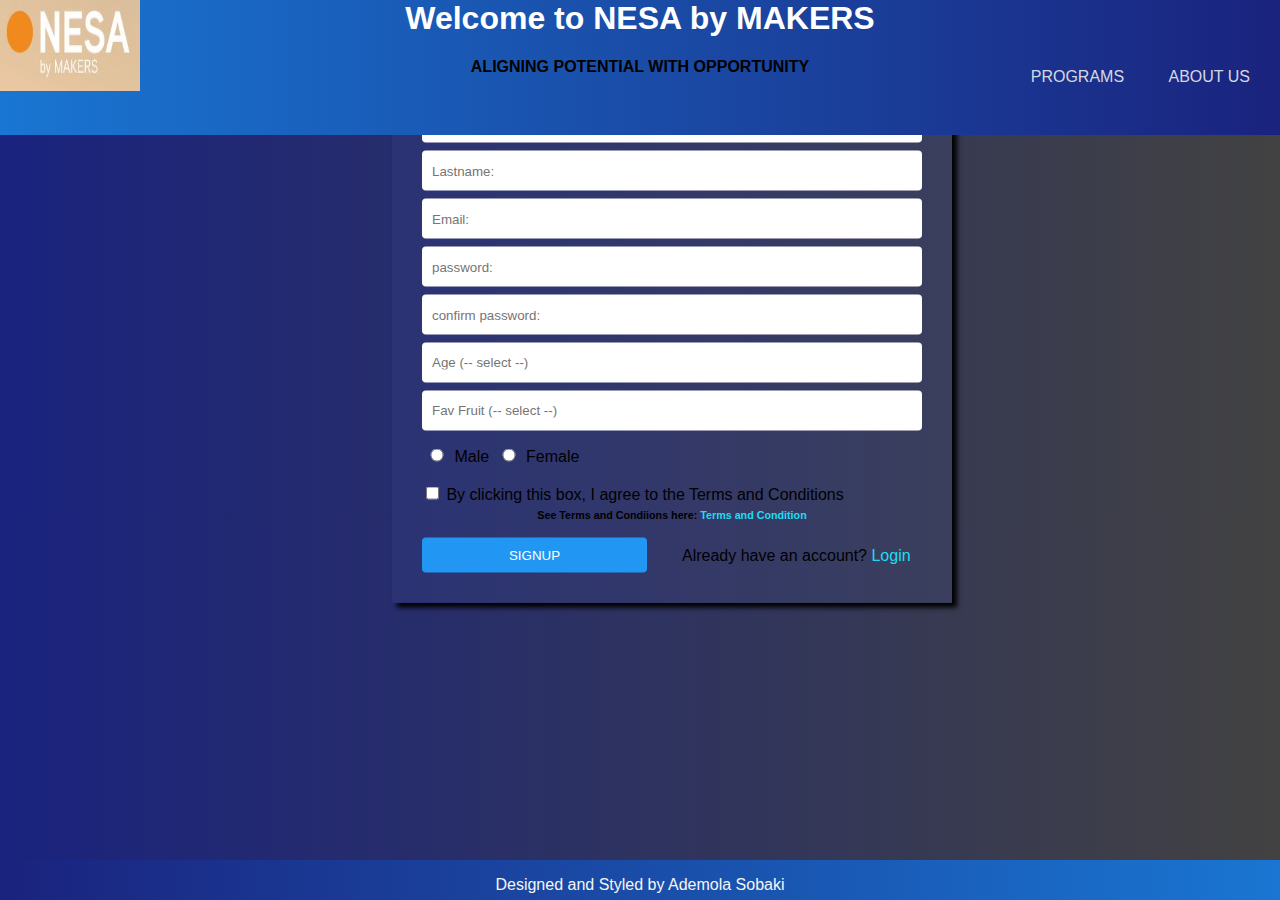
<file: index.html>
<!DOCTYPE html>
<html lang="en">
<head>
    <meta charset="UTF-8">
    <meta name="viewport" content="width=device-width, initial-scale=1.0">
    <meta http-equiv="X-UA-Compatible" content="ie=edge">
    <title>Signup</title>
    <link rel="stylesheet" type="text/css" href="index.css">
    <script src="script.js"></script>

</head>
<body>
    <header class="head" >
        <h1>Welcome to NESA by MAKERS</h1>
        <h4>Aligning Potential with Opportunity</h4>
        <img src="nesa.JPG" alt="NESA" width="150px" height="93px">

        <nav class="nav">
            <ul class="list">
                <li><a href="#" class="nav-link">PROGRAMS</a></li>
                <li><a href="#" class="nav-link">ABOUT US</a></li>
            </ul>
        </nav>
    </header>

    <main>
        <section >
            <div class="container">
                <div class="div">
                    <form class="form" name="form1">
                            <input type="text" required placeholder="Firstname:" class="form-control inputbox" id="firstname" name="firstname"> <br><br>
                            <input type="text" required placeholder="Lastname:" class="form-control inputbox" id="lastname" name="lastname"> <br><br>
                            <input type="email" required placeholder="Email:" class="form-control inputbox" id="
                            mail" name="email"> <br><br>
                            <input type="password" required placeholder="password:" class="form-control inputbox" id="passwd" name="password1"> <br><br>
                            <input type="password" required placeholder="confirm password:" class="form-control inputbox" id="passwd1" name="password2"> <br><br>
                            <input list="age" placeholder="Age (-- select --)" class="form-control inputbox" >
                            <datalist id="age" >
                              <option value="Age (-- select --)">
                              <option value="below 18">
                              <option value="18 - 23">
                              <option value="23 - 27">
                              <option value="28 - 33">
                              <option value="34 - 40">
                              <option value="Above 40">
                            </datalist> <br><br>
                            <input list="fruit" placeholder="Fav Fruit (-- select --)" class="form-control inputbox">
                            <datalist id="fruit">
                                <option value="Fav Fruit (-- select --)">
                                <option value="Mango">
                                <option value="Apple">
                                <option value="Banana">
                                <option value="Orange">
                                <option value="Pinepple">
                                <option value="Waterlemon">
                            </datalist> <br><br>
                            <input type="radio" name="gender" value="male" class="radio"> Male 
                            <input type="radio" name="gender" value="female" class="radio"> Female <br> <br>
                            <input type="checkbox" required name="tandc" value="check" class="check" id="tandc"> By clicking this box, I agree to the Terms and Conditions<br>
                            <h6>See Terms and Condiions here: <a href="#" class="link">Terms and Condition</a></h6>
                            <input onclick="validateFormSignup()" type="submit" value="Signup" class="btn" >
                            <p id="side"> Already have an account?  <a href="login.html" class="link">Login</a></p>
                    </form>
                </div>
            </div>
        </section>

    </main>

    <footer>
        <div class="foot">
            <p>Designed and Styled by Ademola Sobaki</p>
        </div>
    </footer>
</body>
</html>
</file>
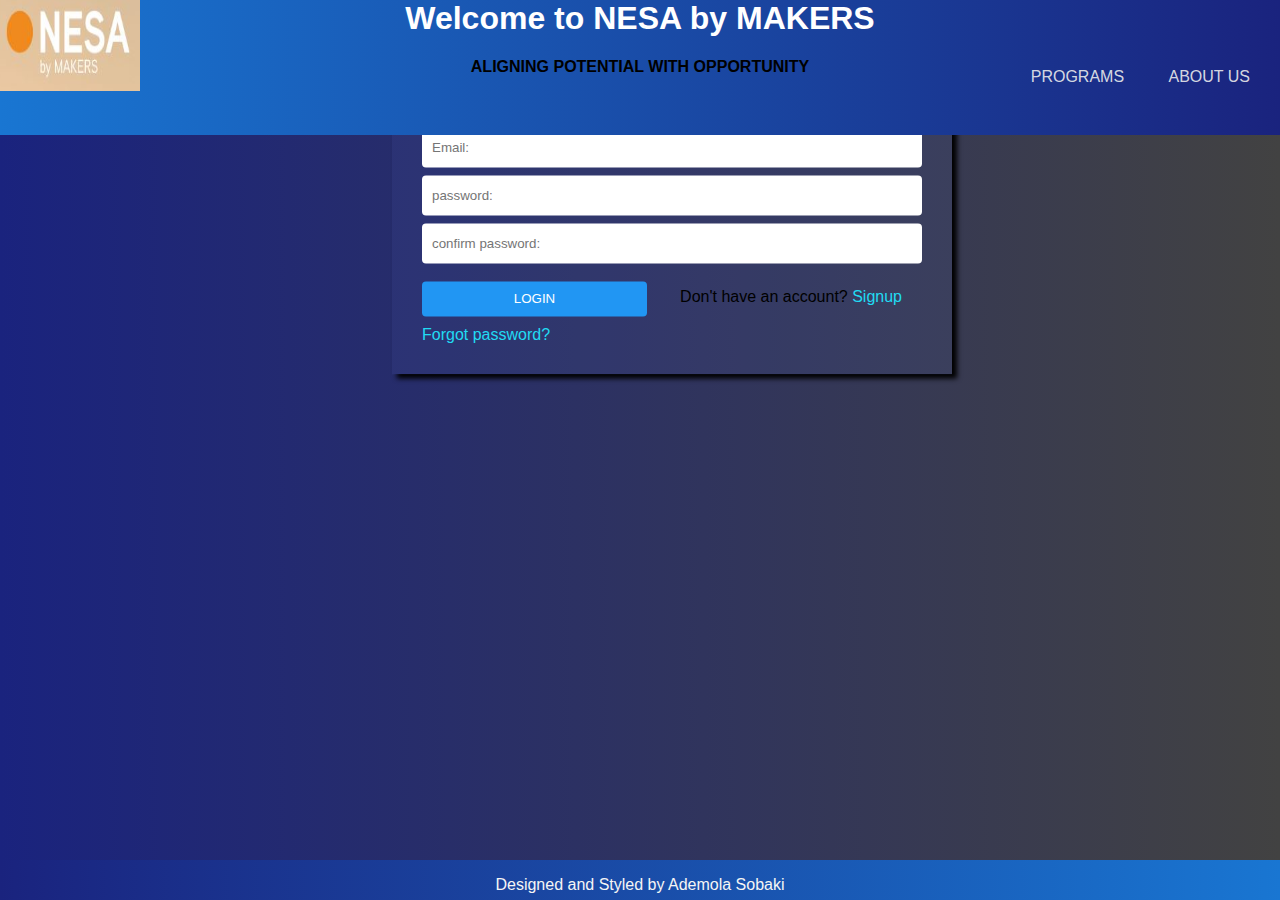
<file: login.html>
<!DOCTYPE html>
<html lang="en">
<head>
    <meta charset="UTF-8">
    <meta name="viewport" content="width=device-width, initial-scale=1.0">
    <meta http-equiv="X-UA-Compatible" content="ie=edge">
    <title>Login</title>
    <link rel="stylesheet" type="text/css" href="index.css">
    <script src="script.js"></script>

</head>
<body>
    <header class="head">
        <h1>Welcome to NESA by MAKERS</h1>
        <h4>Aligning Potential with Opportunity</h4>
        <img src="nesa.JPG" alt="NESA" width="150px" height="93px">

        <nav class="nav">
            <ul class="list">
                <li><a href="#" class="nav-link">PROGRAMS</a></li>
                <li><a href="#" class="nav-link">ABOUT US</a></li>
            </ul>
        </nav>
    </header>

    <main>
        <section>
            <div class="container">
                <div class="div">
                    <form class="form" name="loginForm">
                            <h1>LOGIN HERE</h1>
                            <input type="email" required placeholder="Email:" class="form-control inputbox" id="mail" name="email"> <br><br>
                            <input type="password" required placeholder="password:" class="form-control inputbox" id="passwd" name="password1"> <br><br>
                            <input type="password" required placeholder="confirm password:" class="form-control inputbox" id="passwd1" name="password2"> <br><br>
                            
                            <input type="submit" onclick="validateFormLogin()" value="LOGIN" class="btn"  id="login-btn">
                            <p id="login-side">Don't have an account?  <a href="./" class="link"> Signup</a></p><br>

                            <a href="#" id="a" class="link">Forgot password?</a>
                    </form>

                </div>

            </div>
        </section>

    </main>
    <footer>
            <div class="foot">
                    <p>Designed and Styled by Ademola Sobaki</p>
            </div>
    </footer>

</body>
</html>
</file>
<file: index.css>
body{
    margin:0;
    padding:0;
    /* background: url(img1.jpg); */
    background-image: linear-gradient(to right, rgba(26,35,126 ,1), rgba(66,66,66 ,1));
    /* background-color: darkblue; */
    background-repeat: repeat-y;
    /* background-position: left; */
    /* background-size: auto; */
    font-family: Arial, Helvetica, sans-serif;
    /* height: 100%; */
    }


.head {
    background-image: linear-gradient(to left, rgba(26,35,126 ,1),rgba(25,118,210 ,1));
    /* background-color: rgba(158,158,158,1); */
    width: 100%;
    height: 15%;
    padding-top: 0;
    position: fixed;
    top: 0%;
    z-index: 10;
    }
.head h2, h4{
    text-align: center;
}
.head h4{
    text-transform: uppercase;
}
.nav{
        /* position: relative; */
        top: -160px;
        left: 80%;
        float: right;
        transform: translate(-10px, -50px);
}
img{
    transform: translate(-10px, -100px);
    top: -20px;
    right: 0%;
    float: left;
}
ul {
    list-style-type: none;
    margin: 0;
    padding: 0;
  }
li{
    display: inline-block;
    padding: 20px;
}
.nav-link {
    color: rgba(238,238,238 ,0.9);
    text-decoration: none;
}
.nav-link:hover{
    color: rgba(250,250,250 ,1);
}
.container {
        background:rgba(92,107,192 ,0.1);
        width: 500px;
        padding: 30px;
        position: abolute;
        top:15%;
        left: 30%;
        transform: translate(70%,17%);
        box-shadow: 5px 5px 5px 0 rgba(0,0,0,50);
        /* transition: all 0.3s ease in; */
        height: 70%;
        margin-bottom: 0px;
        
        }
.div{
            margin-top: -15px;
            margin-bottom: 0px;
        }
.form-control{
        width: 100%;
        box-sizing: border-box;
        margin-bottom: -10px;
        padding-bottom: -5px;
        height: 40px;
        border: none;
        padding: 10px;
        border-radius: 4px;
            }
.radio{
    width: 20px;
    margin-top: 10px;
}
h6{
    margin-top: 5px;
    text-align: center;
}
#signup p{
    text-align: center;
    margin-top: 5px;
}
h1{
    margin-top: 0px;
    padding-top: -15px;
    text-align: center;
    color: white;
}
.btn{
                width: 45%;
                height: 35px;
                border: none;
                margin-top: -50px;
                text-transform: uppercase;
                border-radius: 4px;
                background: #2196F3;
                color: #fff;
                
            }
.btn:hover {
    background: darkblue;
    color: whitesmoke;
}
.link, .link:active, .link:visited{
        text-decoration: none;
        color:rgb(33, 219, 243);
}
.link:hover{
        color: floralwhite;
}

 #side{
    /* bottom: -500px;  */
    /* margin-left: 350px; */
    /* margin-bottom: 10px; */
    /* padding-bottom: 0px; */
    float: right;
    transform: translate(10px, -15px);
    /* position: absolute; */
    /* top: -51; */
    width: 50%;
}



.bottom {
    /* width: 100%; */
    display: inline;

}
.foot{
    background-image: linear-gradient(to right, rgba(26,35,126 ,1),rgba(25,118,210 ,1));
    /* background-color:rgba(158,158,158,1); */
    color: brown;
    bottom: 0;
    width: 100%;
    position: fixed;
    height: 40px;
}
.foot p{
    text-align: center;
    color: whitesmoke;
}
#login-side{
    margin-top: 15px;
    float: right;
    transform: translate(-20px, 2px);
}#login-btn{
    margin-top: 10px;
    margin-bottom: 10px;
}
</file>
